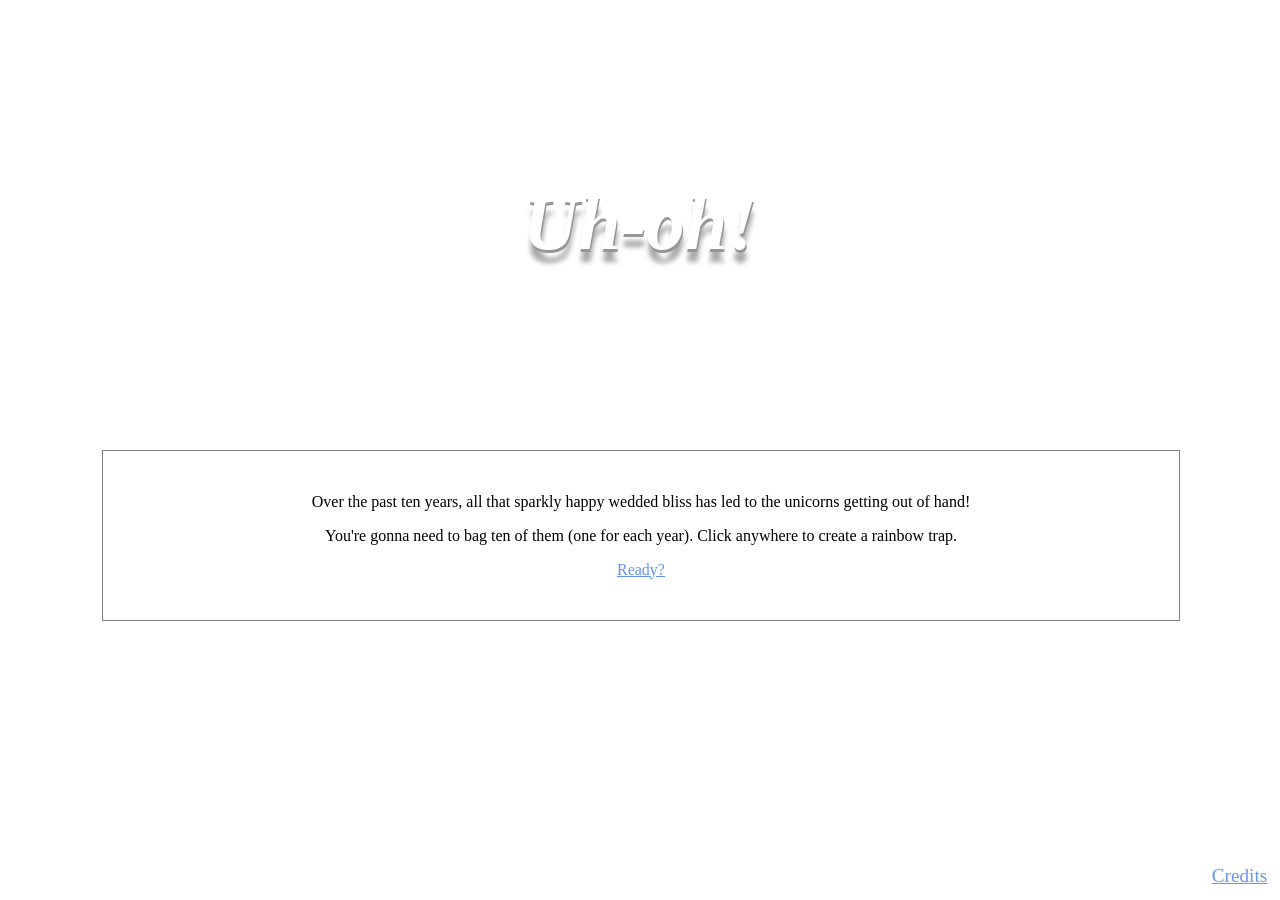
<file: index.html>
<!DOCTYPE html>
<html>
<head>
<meta name="viewport" content="width=device-width, user-scalable=no, initial-scale=1, minimum-scale=1, maximum-scale=1">
<meta name="apple-mobile-web-app-capable" content="yes"/>
<title>Anniversary</title>
<link href="style.css" type="text/css" rel="StyleSheet" />
</head>
<body>
<div id="body" class="main">
    <span id="message"><i>Uh-oh!</i></span>
    <div id="content" class="center">
<p>Over the past ten years, all that sparkly happy wedded bliss has led to the unicorns getting out of hand!</p>
        <p>You're gonna need to bag ten of them (one for each year). Click anywhere to create a rainbow trap.</p>
        <p><a href="rainbow.html">Ready?</a></p>

    </div>
    <a id="credits" href="credits.html">Credits</a>
</div>
</body>
</html>
</file>
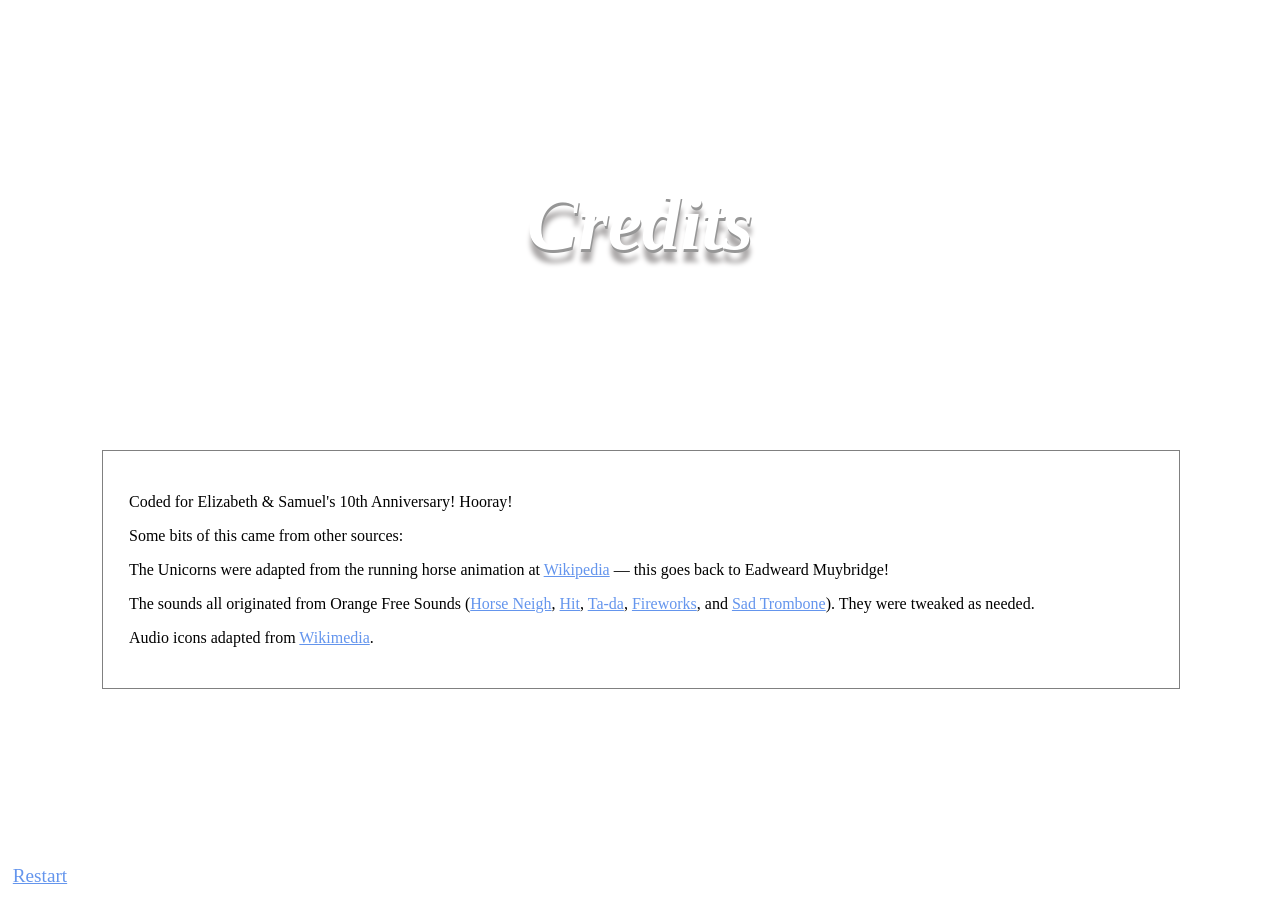
<file: credits.html>
<!DOCTYPE html>
<html>
<head>
    <meta name="viewport" content="width=device-width, user-scalable=no, initial-scale=1, minimum-scale=1, maximum-scale=1">
    <meta name="apple-mobile-web-app-capable" content="yes"/>
    <title>Credits</title>
    <link href="style.css" type="text/css" rel="StyleSheet" />
</head>
<body>
<div id="body" class="main">
    <span id="message"><i>Credits</i></span>
    <div id="content">
        <p>Coded for Elizabeth &amp; Samuel's 10th Anniversary! Hooray!</p>
        <p>Some bits of this came from other sources:</p>
        <p>The Unicorns were adapted from the running horse animation at <a href="https://commons.wikimedia.org/wiki/Category:Slow_motion_animations">Wikipedia</a> &mdash; this goes back to Eadweard Muybridge!
            <p>
The sounds all originated from Orange Free Sounds (<a href="http://www.orangefreesounds.com/horse-neigh/">Horse Neigh</a>,
            <a href="http://www.orangefreesounds.com/game-show-correct-answer/">Hit</a>, <a href="http://www.orangefreesounds.com/ta-da-sound/">Ta-da</a>, <a href="http://www.orangefreesounds.com/fireworks-sound-effects/">Fireworks</a>, and <a href="http://www.orangefreesounds.com/sad-trombone/">Sad Trombone</a>). They were tweaked as needed.</p>
        <p>Audio icons adapted from <a href="https://commons.wikimedia.org/wiki/File:Speaker_Icon.svg">Wikimedia</a>.</p>
    </div>
    <a id="again" href="index.html">Restart</a>
</div>
</body>
</html>
</file>
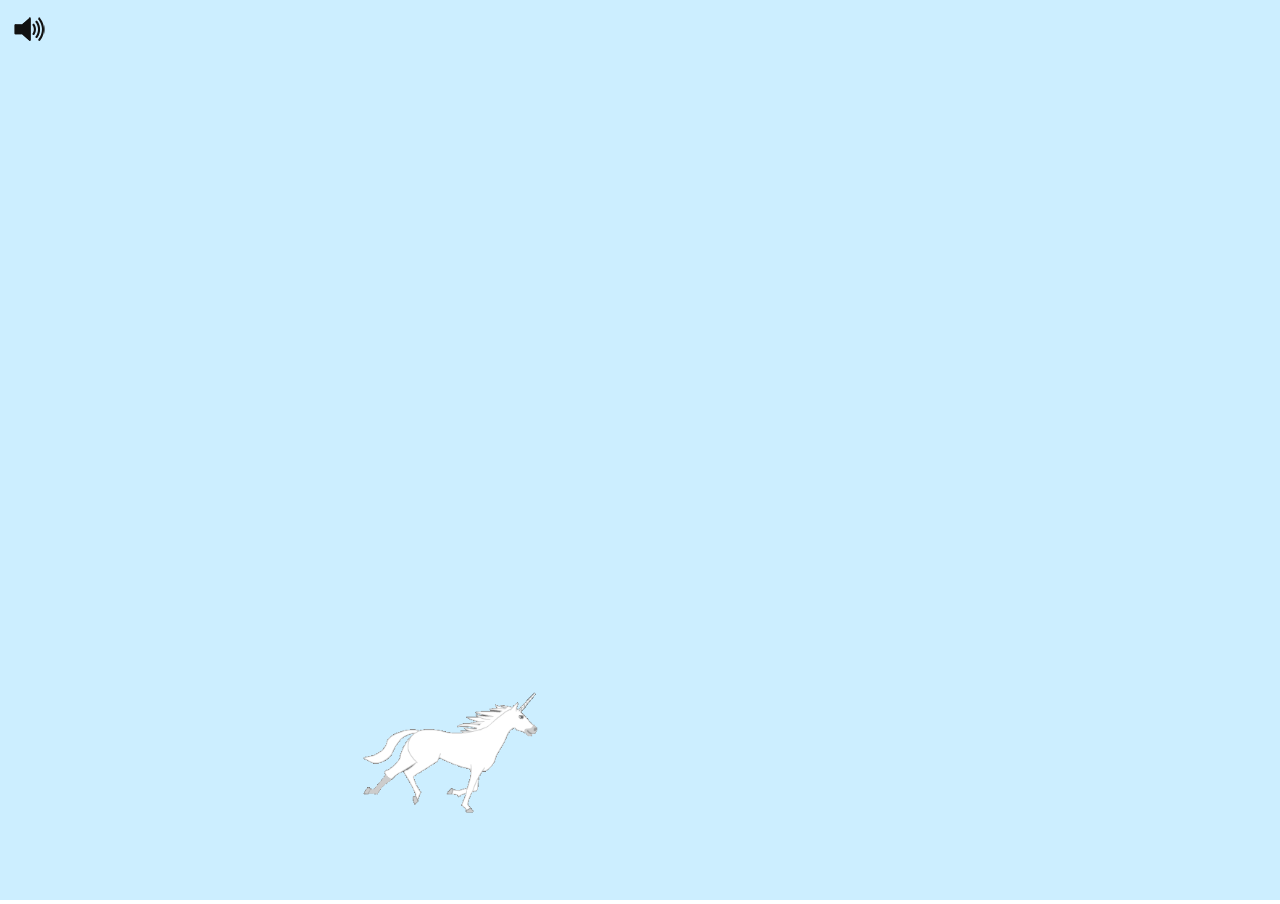
<file: rainbow.html>
<!DOCTYPE html>
<html>
<head>
<meta name="viewport" content="width=device-width, user-scalable=no, initial-scale=1, minimum-scale=1, maximum-scale=1">
<meta name="apple-mobile-web-app-capable" content="yes"/>
<title>Unicorns!</title>
<link href="style.css" type="text/css" rel="StyleSheet" />
<script type="text/javascript">
/*
 The MIT License (MIT)

 Copyright (c) 2016 Samuel Goldstein

 Permission is hereby granted, free of charge, to any person obtaining a copy
 of this software and associated documentation files (the "Software"), to deal
 in the Software without restriction, including without limitation the rights
 to use, copy, modify, merge, publish, distribute, sublicense, and/or sell
 copies of the Software, and to permit persons to whom the Software is
 furnished to do so, subject to the following conditions:

 The above copyright notice and this permission notice shall be included in all
 copies or substantial portions of the Software.

 THE SOFTWARE IS PROVIDED "AS IS", WITHOUT WARRANTY OF ANY KIND, EXPRESS OR
 IMPLIED, INCLUDING BUT NOT LIMITED TO THE WARRANTIES OF MERCHANTABILITY,
 FITNESS FOR A PARTICULAR PURPOSE AND NONINFRINGEMENT. IN NO EVENT SHALL THE
 AUTHORS OR COPYRIGHT HOLDERS BE LIABLE FOR ANY CLAIM, DAMAGES OR OTHER
 LIABILITY, WHETHER IN AN ACTION OF CONTRACT, TORT OR OTHERWISE, ARISING FROM,
 OUT OF OR IN CONNECTION WITH THE SOFTWARE OR THE USE OR OTHER DEALINGS IN THE
 SOFTWARE.
 */
function DesignObj(ctx)
{
    var dobj = {
        ctx: ctx,
        docwidth: 0,
        docheight: 0,
        step: 0,
        bandthick: 1,
        rad: 0,
        delay: 50,
        score: 0,
        score_y: false,
        score_x: false,
        timer: false,
        fgcol: '#000',
        bgcol: '#cef',
        rbcols: ['f99','fd7','ff7','8f8','6ee','9af','c8f'],
        hts:[],
        htsm:[],
        snds:{},
        hc:50,
        heart_step:0,
        heart_step2:0,
        uni_width:0,
        uni_height:0,
        sc_width:0,
        sc_height:0,
        audio:true,
        uni: false,
        firing: false,
        running: true,
        initialize: function ()
        {
            dobj.ctx.fillStyle = dobj.bgcol;
            dobj.ctx.lineWidth = dobj.linestroke;
            dobj.ctx.strokeStyle = dobj.fgcol;
            dobj.fill([0, 0, dobj.docwidth, 0, dobj.docwidth, dobj.docheight, 0, dobj.docheight]);

            var cx = dobj.docwidth/2;
            var cy = dobj.docheight/2;
            var size = Math.sqrt(dobj.docwidth*dobj.docwidth + dobj.docheight*dobj.docheight);
            dobj.bandthick = 0.01 * dobj.docwidth;
            dobj.rad = 0.1 * dobj.docwidth;

            var bod = document.getElementById("body");
            for(i=0;i<dobj.hc;i++)
            {
                var k = new Image();
                k.src = "images/heart.gif";
                k.style.position="fixed";
                k.id = 'hh'+i;
                bod.appendChild(k);
                dobj.htsm.push({x:0,y:0,r:0});
            }
            dobj.resetHearts(10000,0,false);
            dobj.resetHearts(10000,0,true);

            document.getElementById('place').addEventListener('click',dobj.fire,false);
            document.getElementById('ur').addEventListener('click',dobj.reverse,false);
            document.getElementById('ul').addEventListener('click',dobj.reverse,false);
            document.getElementById('audio').addEventListener('click',dobj.audio,false);

            var uni = document.getElementById('ul');
            dobj.uni_width = uni.width;
            dobj.uni_height = uni.height;

            for(i=1;i<11;i++)
            {
                var k = new Image();
                k.src = "images/s"+i+".gif";
                k.style.position="fixed";
                k.style.width=dobj.docwidth*0.15;
                k.style.top='0px';
                k.style.left='10000px';
                k.id = 'sc'+i;
                bod.appendChild(k);
            }
            var sco=document.getElementById('sc1');

            sco.onload = function(){
                dobj.sc_width = sco.width;
                dobj.sc_height = sco.height;
            };

            var snd_files = ["neigh","win","boom","sad","hit"];
            for (i=0;i<snd_files.length;i++)
            {
                dobj.snds[snd_files[i]] = new Audio('audio/'+snd_files[i]+".wav");
                dobj.snds[snd_files[i]].play();
                dobj.snds[snd_files[i]].pause();
            }
            console.log(dobj.snds);

            dobj.timer = setInterval(function(){dobj.runLoop()},dobj.delay);
        },
        audio:function()
        {
            dobj.audio = ! dobj.audio;

            if (dobj.audio)
                document.getElementById('audio').src="images/audio_on.png";
            else
                document.getElementById('audio').src="images/audio_off.png";

        },
        soundplay:function(file)
        {
            if (dobj.audio)
            {
                dobj.snds[file].play();
            }

        },
        animateHearts:function(high_set)
        {
            dobj.renderHearts(high_set);
            if (high_set)
                dobj.heart_step2++;
            else
                dobj.heart_step++;
            if (dobj.heart_step > 40)
            {
                dobj.heart_step = false;
                dobj.resetHearts(10000,0,false);
                dobj.renderHearts(false);
            }
            else if (dobj.heart_step2 > 40)
            {
                dobj.heart_step2 = false;
                dobj.resetHearts(10000,0,true);
                dobj.renderHearts(true);
            }
            else
            {
                var s = (high_set?dobj.hc/2:0);
                var e = (high_set?dobj.hc:dobj.hc/2);
                for(i=s;i<e;i++)
                {
                    dobj.htsm[i].x=dobj.htsm[i].x + dobj.htsm[i].vx;
                    dobj.htsm[i].y=dobj.htsm[i].y + dobj.htsm[i].vy;
                    dobj.htsm[i].vy += 2;
                    dobj.htsm[i].s+=2;
                    dobj.htsm[i].r += dobj.htsm[i].dt;
                }
            }
        },
        resetHearts:function(x,y,high_set)
        {
            var s = (high_set?dobj.hc/2:0);
            var e = (high_set?dobj.hc:dobj.hc/2);
            for(i=s;i<e;i++)
            {
                dobj.htsm[i].s=10;
                dobj.htsm[i].x=x;
                dobj.htsm[i].y=y;
                dobj.htsm[i].vx=Math.random()*dobj.docheight/16 - Math.random()*dobj.docheight/16;
                dobj.htsm[i].vy=Math.random()*dobj.docheight/16 - Math.random()*dobj.docheight/16;
                dobj.htsm[i].dt=Math.random()*10 - Math.random()*10;
                dobj.htsm[i].r=Math.random()*360;
            }
        },
        renderHearts:function(high_set)
        {
            var s = (high_set?dobj.hc/2:0);
            var e = (high_set?dobj.hc:dobj.hc/2);
            for(i=s;i<e;i++)
            {
                var h = document.getElementById('hh'+i);
                h.style.left=dobj.htsm[i].x+'px';
                h.style.top=dobj.htsm[i].y+'px';
                h.style.width=dobj.htsm[i].s+'px';
                h.style.height=dobj.htsm[i].s+'px';
                h.style.transform='rotate('+dobj.htsm[i].r+'deg)';
            }
        },
        reverse:function() {
            if (dobj.uni.dir == 'l')
            {
                document.getElementById('ul').style.left='10000px';
                dobj.uni.dir = 'r';
            }
            else
            {
                document.getElementById('ur').style.left='10000px';
                dobj.uni.dir = 'l';
            }
            dobj.soundplay("neigh");
        },
        runLoop:function() {
            if (dobj.uni)
            {
               var tu = document.getElementById('u'+dobj.uni.dir);
                tu.style.top = dobj.uni.y+'px';
                if (dobj.uni.dir == 'l')
                {
                    dobj.uni.x-=dobj.docwidth/50;
                    tu.style.left=dobj.uni.x+'px';
                    if (dobj.uni.x < - dobj.uni_width)
                        dobj.uni = false;
                }
                else
                {
                    dobj.uni.x+=dobj.docwidth/50;
                    tu.style.left=dobj.uni.x+'px';
                    if (dobj.uni.x > dobj.docwidth)
                        dobj.uni = false;
                }
            }
            else if (Math.random() < 0.1)
            {
                dobj.uni = {dir:(Math.random()<0.49?'l':'r'),x:0,y:(dobj.docheight-dobj.uni_height)*Math.random()};
                if (dobj.uni.dir == 'l')
                    dobj.uni.x = dobj.docwidth;
                else
                    dobj.uni.x = - dobj.uni_width;
            }
            if (dobj.firing)
            {
                dobj.rainBlast();
            }
            if (dobj.heart_step > 0)
            {
                dobj.animateHearts(false);
            }
            if (dobj.score_y > 0)
            {
                dobj.animateScore();
            }
        },
        animateScore:function()
        {
            var h = document.getElementById('sc'+dobj.score);
            h.style.left=dobj.score_x+'px';
            h.style.top=dobj.score_y+'px';
            dobj.score_y -= dobj.docheight*0.03;
            if (dobj.score_y < -dobj.sc_height)
                dobj.score_y = false;
        },
        hideScore:function()
        {
            for(i=1;i<11;i++)
                document.getElementById('sc'+i).style.left='10000px';
        },
        fire:function(e)
        {
	    if (!dobj.firing)
               dobj.firing = {x: e.clientX, y: e.clientY, step:0};
        },
        rainBlast:function(){
            dobj.ctx.lineWidth = dobj.bandthick;
            dobj.ctx.strokeStyle = '#'+dobj.rbcols[dobj.firing.step];
            dobj.ctx.beginPath();
            dobj.ctx.arc(dobj.firing.x, dobj.firing.y, dobj.rad + dobj.firing.step * dobj.bandthick -1, 0, 2*Math.PI,false);
            dobj.ctx.stroke();
            dobj.firing.step++;
            if (dobj.firing.step > 6)
            {
                var ucx = dobj.uni.x+dobj.uni_width/2;
                var ucy = dobj.uni.y+dobj.uni_height/2;
                if (Math.abs(ucy-dobj.firing.y) < dobj.uni_height/2 && Math.abs(ucx-dobj.firing.x)<dobj.uni_width/2)
                {
                    dobj.resetHearts(dobj.firing.x,dobj.firing.y,false);
                    dobj.heart_step = 1;
                    dobj.hidePony();
                    dobj.hideScore();
                    dobj.score++;
                    dobj.score_y = dobj.docheight;
                    dobj.score_x = dobj.firing.x - dobj.sc_width/2;
                    dobj.soundplay("hit");
                    if (dobj.score == 10)
                        dobj.win();
                }
                else
                {
                    dobj.soundplay("sad");
                }
                dobj.firing = false;
            }
        },
        hidePony:function()
        {
            dobj.uni = false;
            document.getElementById('ul').style.left='10000px';
            document.getElementById('ur').style.left='10000px';
        },
        win:function()
        {
            clearInterval(dobj.timer);
            dobj.hidePony();
            dobj.hideScore();
            dobj.ctx.fillStyle = dobj.bgcol;
            dobj.ctx.strokeStyle = dobj.fgcol;
            dobj.fill([0, 0, dobj.docwidth, 0, dobj.docwidth, dobj.docheight, 0, dobj.docheight]);
            dobj.heart_step = 0;
            dobj.heart_step2 = 0;
            dobj.soundplay("win");
            var m = document.getElementById('message');
            m.style.display="block";
            var c = document.getElementById('credits');
            c.style.display="block";
            var a = document.getElementById('again');
            a.style.display="block";
            dobj.timer=setInterval(function(){dobj.winLoop()},dobj.delay);

        },
        winLoop:function()
        {
            if (dobj.heart_step > 0)
            {
                dobj.animateHearts(false);
            }
            else
            {
                dobj.resetHearts(Math.random()*dobj.docwidth/2,Math.random()*dobj.docheight/2,false);
                dobj.heart_step = 1;
                var k = document.getElementById('sc10');
                k.style.left=((dobj.docwidth-dobj.sc_width)/2)+'px';
                k.style.top='5px';
            }
            if (dobj.heart_step2 > 0)
            {
                dobj.animateHearts(true);
                dobj.soundplay("boom");
            }
            else if (dobj.heart_step > 20)
            {
                dobj.resetHearts(Math.random()*dobj.docwidth/2+dobj.docwidth/2,Math.random()*dobj.docheight/2,true);
                dobj.heart_step2 = 1;
            }
        },
        box:function(x,y,c)
        {
            dobj.ctx.lineWidth = 1;
            dobj.ctx.strokeStyle = c;
            dobj.ctx.beginPath();
            dobj.ctx.rect(x, y, 200,200);
            dobj.ctx.stroke();
        },
        circ:function(x,y,r,c)
        {
            dobj.ctx.lineWidth = 1;
            dobj.ctx.strokeStyle = c;
            dobj.ctx.beginPath();
            dobj.ctx.arc(x, y, r, 0, 2 * Math.PI, false);
            dobj.ctx.stroke();
        },
        fill: function (points)
        {
            var k_j;
            dobj.ctx.beginPath();
            var wid = dobj.ctx.lineWidth;
            dobj.ctx.lineWidth = 0;

            dobj.ctx.moveTo(points[0], points[1]);
            for (k_j = 2; k_j < points.length - 1; k_j += 2)
            {
                dobj.ctx.lineTo(points[k_j], points[k_j + 1]);
            }
            dobj.ctx.lineTo(points[0], points[1]);
            dobj.ctx.closePath();
            dobj.ctx.fill();
            dobj.ctx.lineWidth = wid;
        }
    };
    return dobj;
}

function go()
{
    var canvas = document.getElementById('place');
    canvas.width = window.innerWidth;
    canvas.height = window.innerHeight;

    if (canvas.getContext)
    {
        ctx = canvas.getContext('2d');
        var dobj = new DesignObj(ctx);
        dobj.docwidth = canvas.width;
        dobj.docheight = canvas.height;
        dobj.initialize();
    }
}
</script>
<style type="text/css">
    canvas {
        border: none;
    }
</style>
</head>
<body onload="go()">
<div id="body" class="main">
    <canvas id="place"></canvas>
    <img id="ur" src="images/ur.gif">
    <img id="ul" src="images/ul.gif">
    <span id="message" style="display:none">Happy 10th Anniversary!<br><i>love,</i><br><i>___Samuel___</i><br>
    <img src="images/ring.jpg"></span>
    <a id="again" href="index.html" style="display:none">Restart</a>
    <a id="credits" href="credits.html" style="display:none">Credits</a>
    <img id="audio" src="images/audio_on.png">
</div>
</body>
</html>
</file>
<file: style.css>
html, body {
    width: 100%;
    height: 100%;
    margin: 0;
    position: fixed;
    font-family: "Bookman", Georgia, "Times New Roman", serif;
}
a,a:visited {color:#6495ED;}
i {font-style: italic;}
.main {
    width: 100%;
    height: 100%;
    margin: 0;
}
.center {text-align:center;}
#ul,#ur {max-width:15vw;position:fixed;left:10000;}
#message {text-align:center;width:100%;font-size:6vw;color:#fff;position:fixed;top:20%;font-weight:bold; text-shadow:#969696 1px 3px 0, #aba8a8 1px 13px 5px;}
#content {position:fixed;display:block;top:50%;width:80vw;margin: 0 8vw;border:1px solid grey;padding:2vw;}
#credits {position:fixed;font-size:1.5vw;right:1vw;bottom:1vw;}
#again {position:fixed;font-size:1.5vw;left:1vw;bottom:1vw;}
#audio {position:fixed;left:1vw;top:1vw}
</file>
